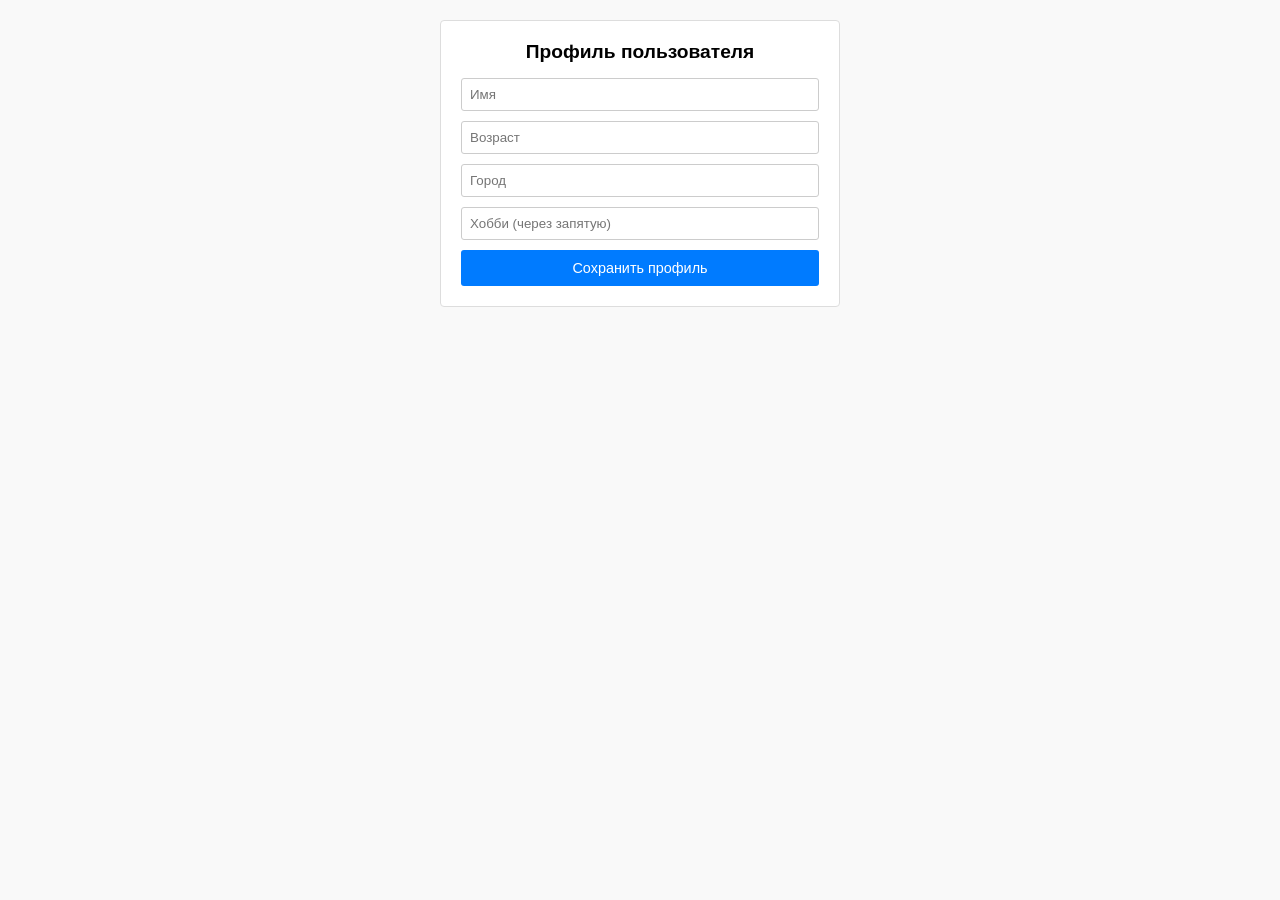
<file: profile/index.html>
<!DOCTYPE html>
<html lang="ru">
<head>
    <meta charset="UTF-8">
    <meta name="viewport" content="width=device-width, initial-scale=1.0">
    <title>Профиль пользователя</title>
    <link rel="stylesheet" href="style.css">
</head>
<body>
    <div class="container">
        <h1>Профиль пользователя</h1>
        <form id="profileForm">
            <input type="text" id="name" placeholder="Имя">
            <input type="number" id="age" placeholder="Возраст">
            <input type="text" id="city" placeholder="Город">
            <input type="text" id="hobbies" placeholder="Хобби (через запятую)">
            <button type="submit">Сохранить профиль</button>
        </form>
        
        <p id="errorMsg" class="error hidden"></p>

        <div id="profileDisplay" class="hidden">
            <h2>Данные профиля</h2>
            <p><strong>Имя:</strong> <span id="displayName"></span></p>
            <p><strong>Возраст:</strong> <span id="displayAge"></span></p>
            <p><strong>Город:</strong> <span id="displayCity"></span></p>
            <p><strong>Хобби:</strong> <span id="displayHobbies"></span></p>
            <button id="clearBtn">Очистить данные</button>
        </div>
    </div>
    <script type="module" src="main.js"></script>
</body>
</html>
</file>
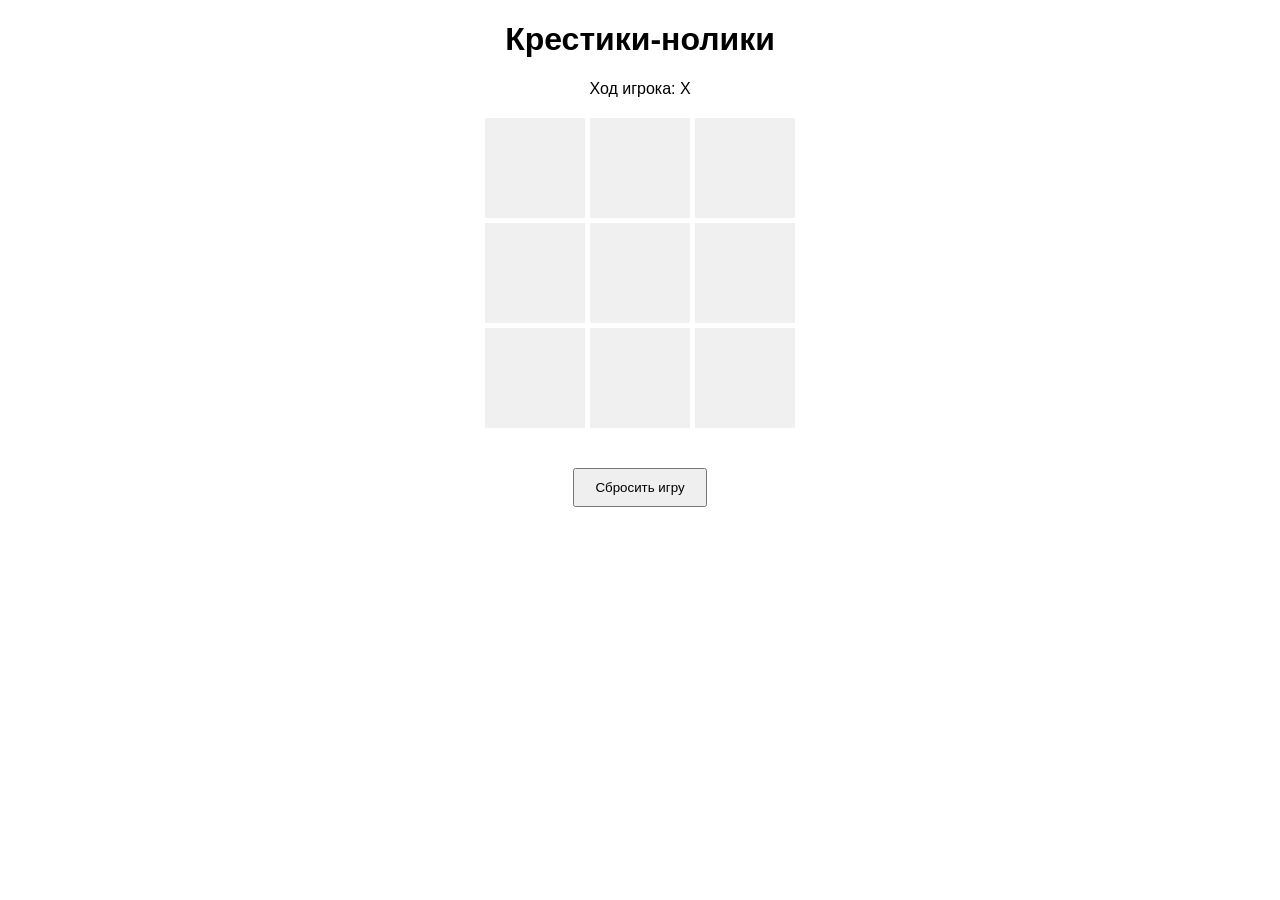
<file: tic-tac-toe/index.html>
<!DOCTYPE html>
<html lang="ru">
<head>
    <meta charset="UTF-8">
    <meta name="viewport" content="width=device-width, initial-scale=1.0">
    <title>Крестики-нолики</title>
    <link rel="stylesheet" href="style.css" />
</head>
<body>
    	<h1>Крестики-нолики</h1>
		<p id="status">Ход игрока: X</p>
		<div class="board">
			<div class="cell" data-index="0"></div>
			<div class="cell" data-index="1"></div>
			<div class="cell" data-index="2"></div>

			<div class="cell" data-index="3"></div>
			<div class="cell" data-index="4"></div>
			<div class="cell" data-index="5"></div>

			<div class="cell" data-index="6"></div>
			<div class="cell" data-index="7"></div>
			<div class="cell" data-index="8"></div>
		</div>
        <button id="restart">Сбросить игру</button>
        
    <script type="module" src="main.js"></script>
</body>
</html>
</file>
<file: profile/style.css>
* {
    box-sizing: border-box;
    margin: 0;
    padding: 0;
}

body {
    font-family: Arial, sans-serif;
    padding: 20px;
    background: #f9f9f9;
}

.container {
    max-width: 400px;
    margin: 0 auto;
    background: #fff;
    padding: 20px;
    border: 1px solid #ddd;
    border-radius: 4px;
}

h1, h2 {
    margin-bottom: 15px;
    text-align: center;
    font-size: 1.2rem;
}

input {
    display: block;
    width: 100%;
    padding: 8px;
    margin-bottom: 10px;
    border: 1px solid #ccc;
    border-radius: 3px;
}

button {
    width: 100%;
    padding: 10px;
    background: #007bff;
    color: #fff;
    border: none;
    border-radius: 3px;
    cursor: pointer;
    font-size: 0.9rem;
}

button:hover {
    background: #0056b3;
}

#clearBtn {
    background: #6c757d;
    margin-top: 10px;
}

#clearBtn:hover {
    background: #545b62;
}

.error {
    color: #dc3545;
    margin: 10px 0;
    text-align: center;
    font-size: 0.9rem;
}

.hidden {
    display: none;
}

#profileDisplay {
    margin-top: 20px;
    padding-top: 15px;
    border-top: 1px solid #eee;
}

#profileDisplay p {
    margin: 6px 0;
    font-size: 0.95rem;
}
</file>
<file: tic-tac-toe/style.css>
body {
    font-family: Arial, sans-serif;
    text-align: center;
}

.board {
    display: grid;
    grid-template-columns: repeat(3, 100px);
    grid-gap: 5px;
    justify-content: center;
    margin: 20px auto;
}

.cell {
    width: 100px;
    height: 100px;
    background: #f0f0f0;
    font-size: 48px;
    display: flex;
    justify-content: center;
    align-items: center;
    cursor: pointer;
    user-select: none;
}

.cell:hover {
    background: #ddd;
}

button {
    margin-top: 20px;
    padding: 10px 20px;
}
</file>
